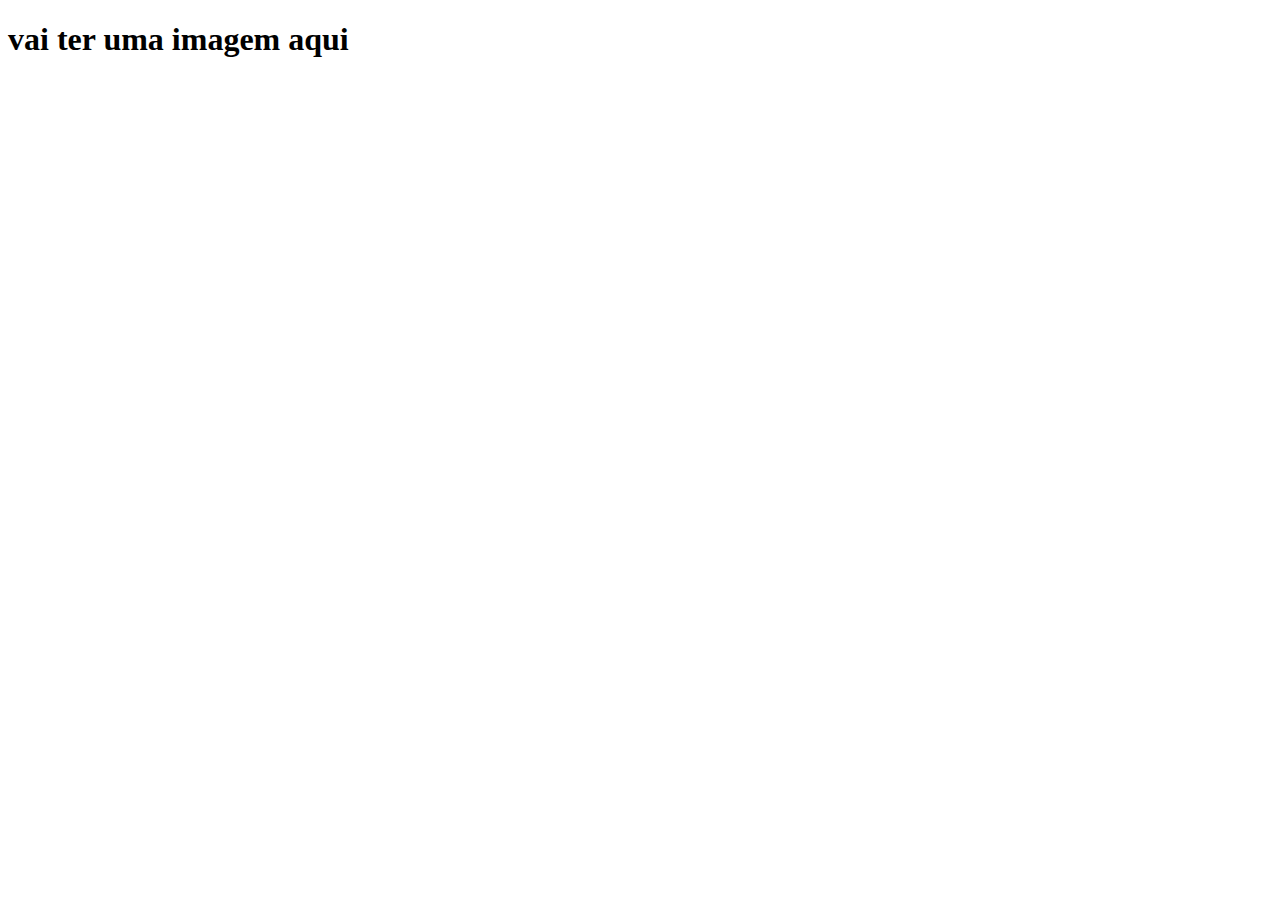
<file: projeto2A/index.html>
<!DOCTYPE html>
<html lang="en">
<head>
    <meta charset="UTF-8">
    <meta http-equiv="X-UA-Compatible" content="IE=edge">
    <meta name="viewport" content="width=device-width, initial-scale=1.0">
    <title>Document</title>
</head>
<body>
  <h1>vai ter uma imagem aqui</h1>  
</body>
</html>
</file>
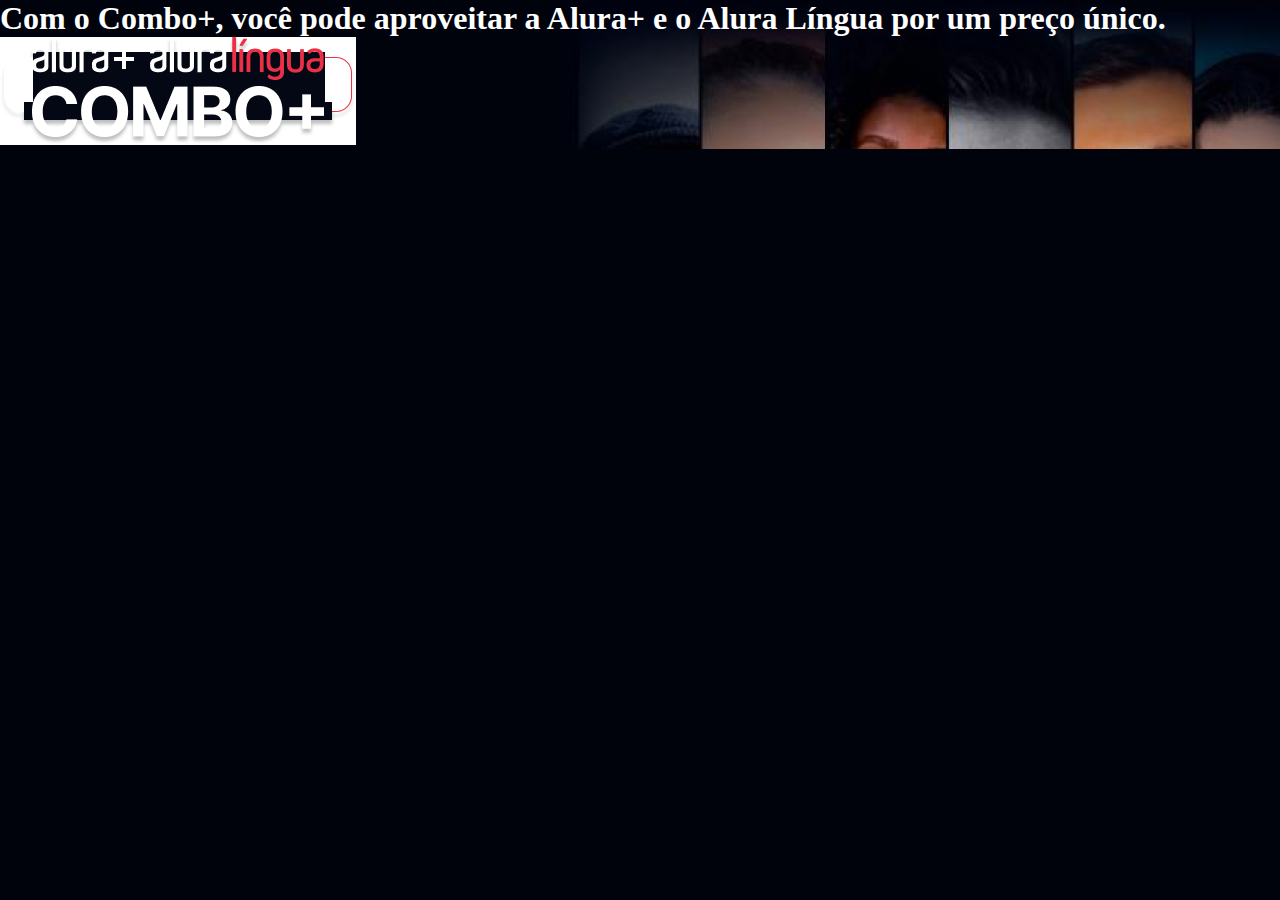
<file: dev/dev/alura-plus/index.html>
<!DOCTYPE html>
<html>

<head>
    <title>Alura Plus</title>
    <meta charset="UTF-8">
    <meta name="viewport" content="width=device-width, initial-scale=1">
    <link rel="stylesheet" href="styles.css">
</head>

<body>
    <section class="container principal">
     <h1>Com o Combo+, você pode aproveitar a Alura+ e o Alura Língua por um preço único.</h1>
     <img src="img/Combo.jpg" alt="O combo+ é a junção do alura+ e o alura língua">
    </section>
</body>

</html>
</file>
<file: dev/dev/alura-plus/styles.css>
:root {
    --branco-principal: #FFFFFF;
    --cinza-secundario: #C0C0C0;
    --botao-azul: #167BF7;
    --cor-de-fundo: #00030C;
}

body {
    background-color: var(--cor-de-fundo);
    color: var(--branco-principal);
}

* {
    margin: 0;
    padding: 0;
}

.principal {
    background-image: url("img/Background.jpg")
}
</file>
